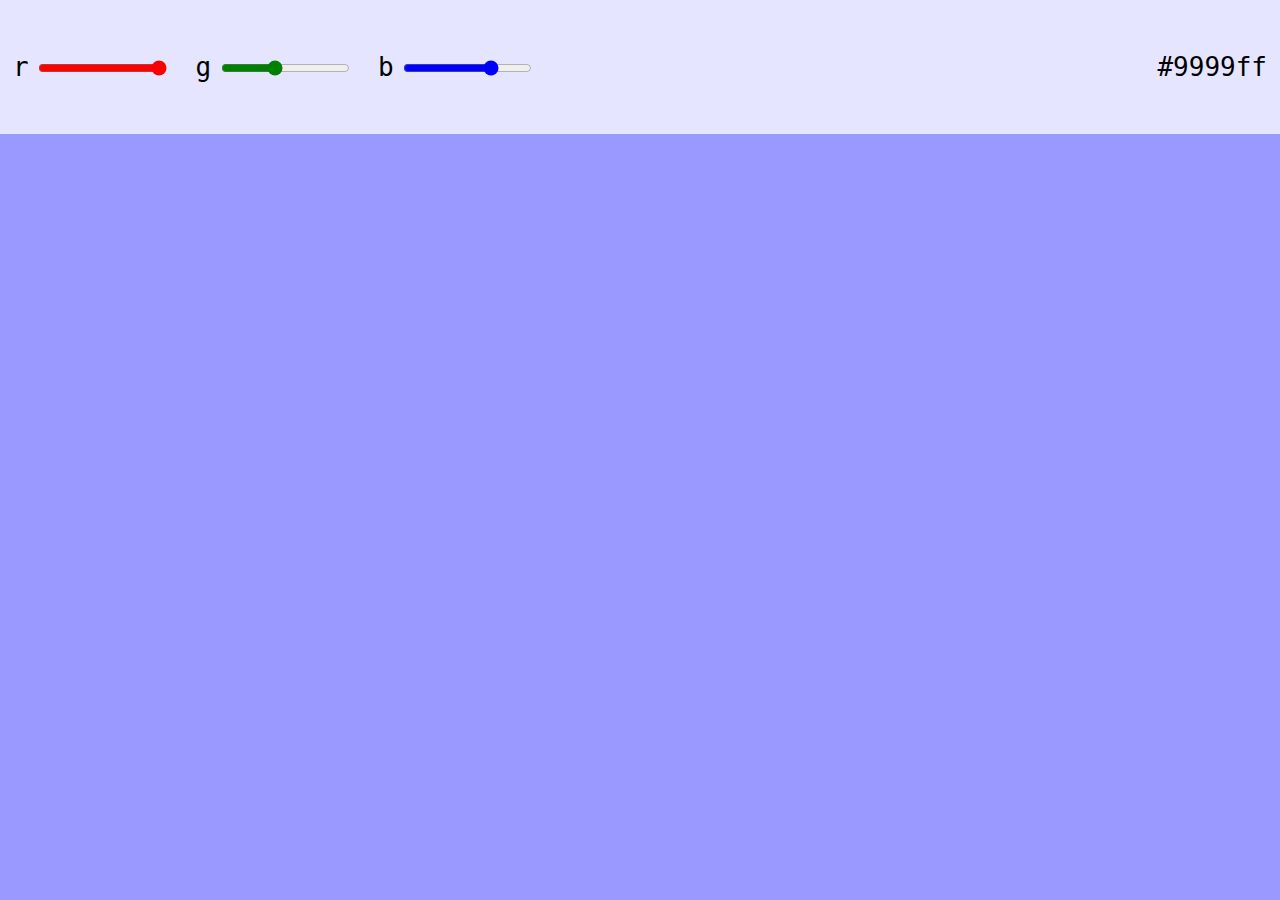
<file: Coding-Task-Color-Mixer/index.html>
<!DOCTYPE html>
<html lang="en">

<head>
    <meta charset="UTF-8" />
    <meta http-equiv="X-UA-Compatible" content="IE=edge" />
    <meta name="viewport" content="width=device-width, initial-scale=1.0" />
    <title>Color Mixer</title>
    <link rel="stylesheet" href="style.css" />
</head>

<body>
    <header>
        <div>
            <label for="red">r</label>
            <input type="range" id="red" step="1" min="0" max="255" value="255" />
        </div>
        <div>
            <label for="green">g</label>
            <input type="range" id="green" step="1" min="0" max="255" value="105" />
        </div>
        <div>
            <label for="blue">b</label>
            <input type="range" id="blue" step="1" min="0" max="255" value="180" />
        </div>
        <p id="color-value"></p>
    </header>
    <script src="script.js"></script>
</body>

</html>
</file>
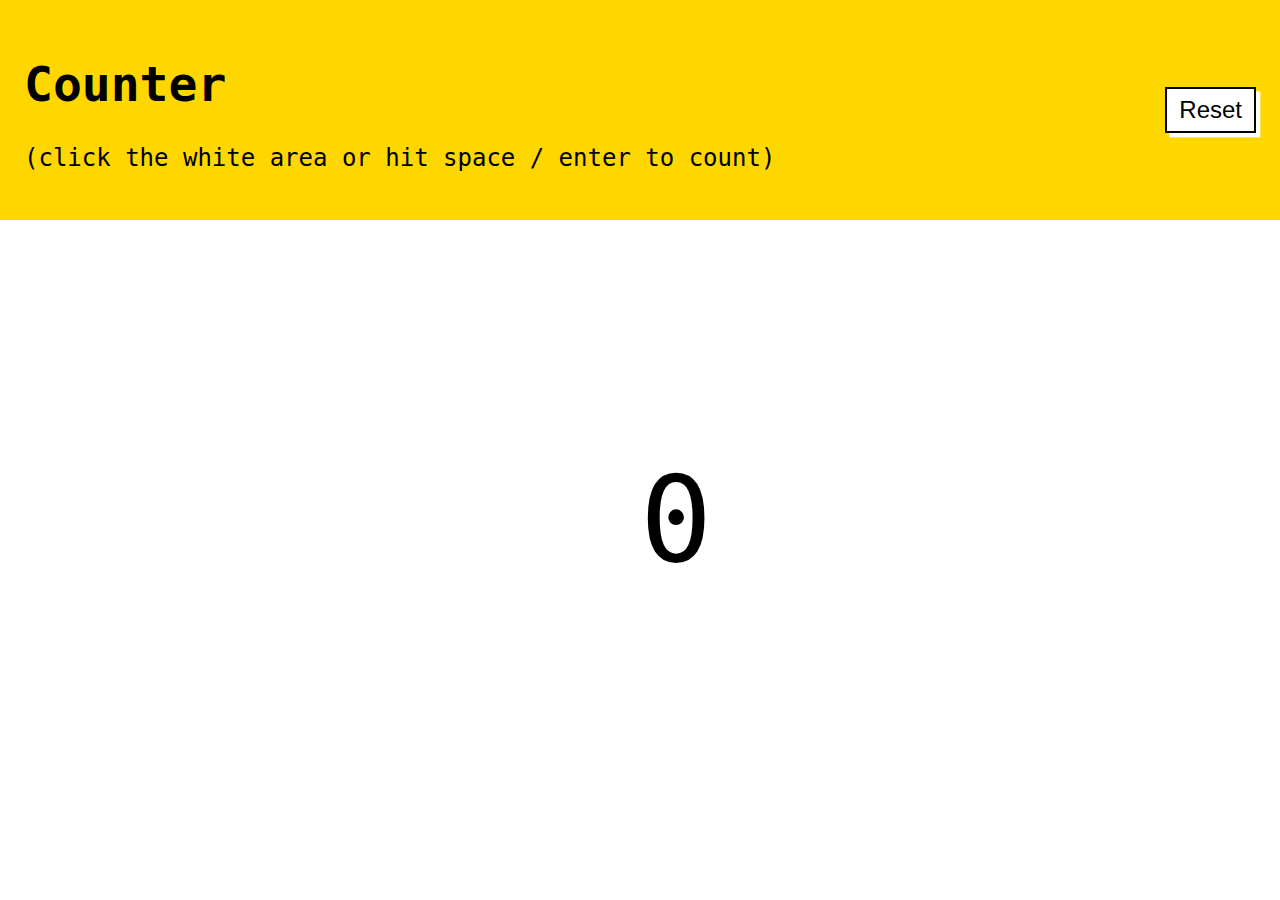
<file: Coding-Task-Counter/index.html>
<!DOCTYPE html>
<html lang="en">

<head>
    <meta charset="UTF-8" />
    <meta name="viewport" content="width=device-width, initial-scale=1.0" />
    <title>Counter</title>
    <link rel="stylesheet" href="style.css" />
</head>

<body>
    <header>
        <div>
            <h1>Counter</h1>
            <p>(click the white area or hit space / enter to count)</p>
        </div>
        <button>Reset</button>
    </header>
    <main>
        <div class="colorBox"></div>
        <div class="counterBox">
            <label id="counter">0</label>
        </div>
    </main>
    <script src="script.js"></script>
</body>

</html>
</file>
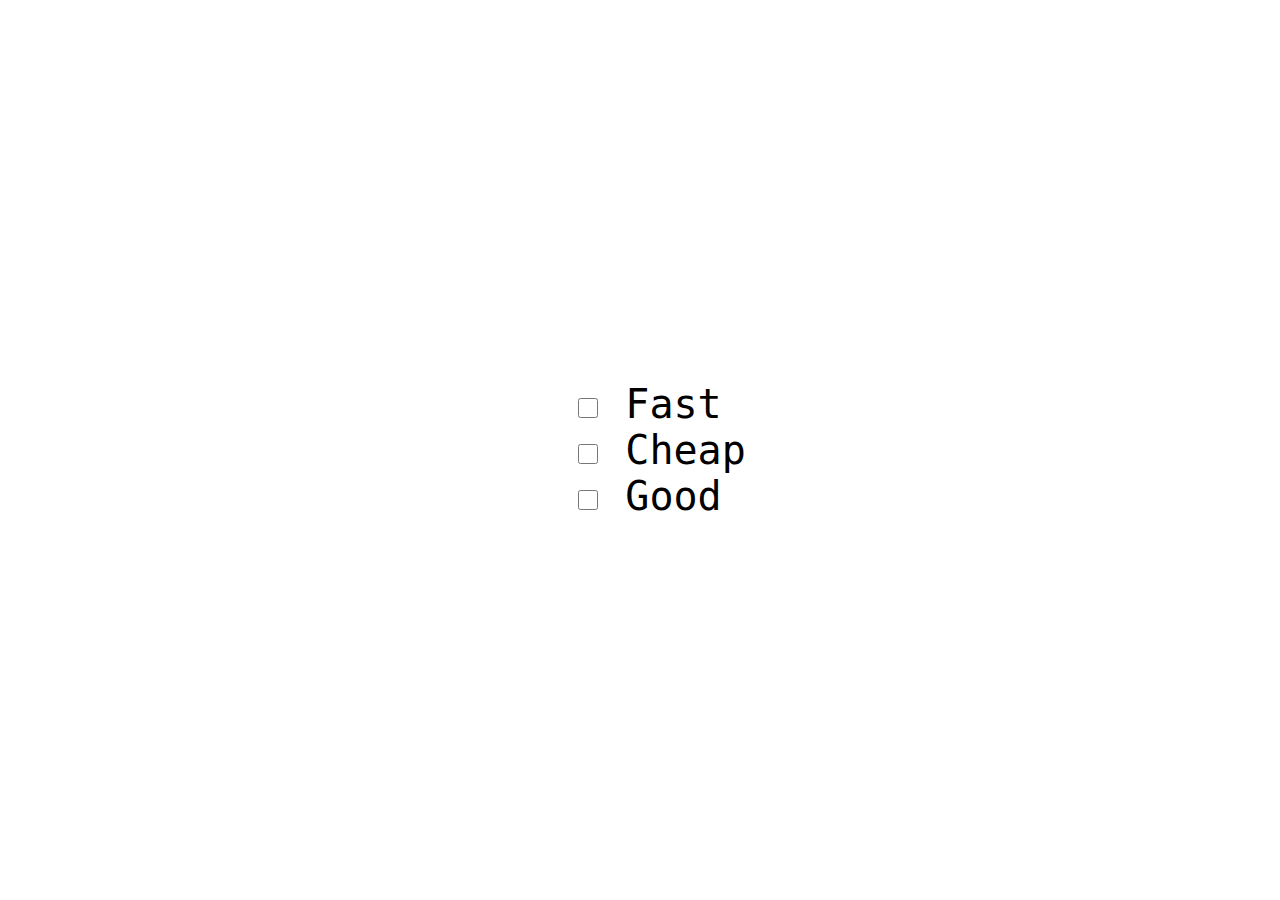
<file: Coding-Task-Fast-Cheap-Good/index.html>
<!DOCTYPE html>
<html lang="en">

<head>
    <meta charset="UTF-8">
    <meta name="viewport" content="width=device-width, initial-scale=1.0">
    <title>Fast Cheap Good</title>
    <link rel="stylesheet" href="style.css" />
    <link rel="preconnect" href="https://fonts.bunny.net">
    <link href="https://fonts.bunny.net/css?family=alexandria:300|chilanka:400|space-mono:400" rel="stylesheet" />
</head>

<body>
    <div class="flexen">
        <ul>
            <li>
                <label for="fast"></label>
                <input class="checkBox" type="checkbox" for="fast"> Fast
            </li>
            <li>
                <label for="cheap"></label>
                <input class="checkBox" type="checkbox" for="cheap"> Cheap
            </li>
            <li>
                <label for="good"></label>
                <input class="checkBox" type="checkbox" for="good"> Good
            </li>
        </ul>
    </div>
    <script src="script.js"></script>
</body>

</html>
</file>
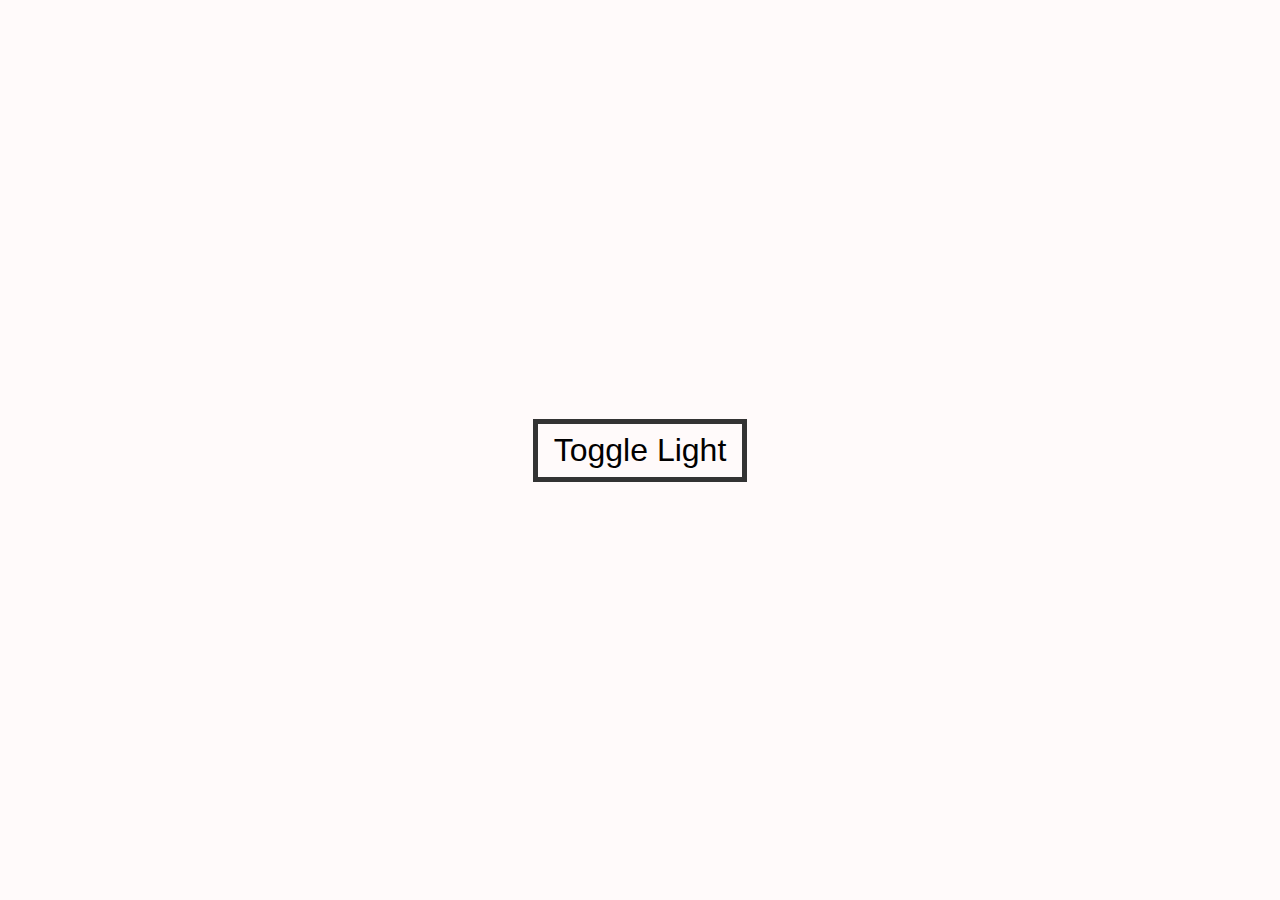
<file: Coding-Task-Light-Switch/index.html>
<!DOCTYPE html>
<html lang="en">

<head>
    <meta charset="UTF-8">
    <meta name="viewport" content="width=device-width, initial-scale=1.0">
    <title>Good Morning</title>
    <link rel="stylesheet" href="style.css" />
</head>

<body class="bodyLight" class="bodyDark">
    <button class="button" class="buttonDark">Toggle Light</button>
    <script src="script.js"></script>
</body>

</html>
</file>
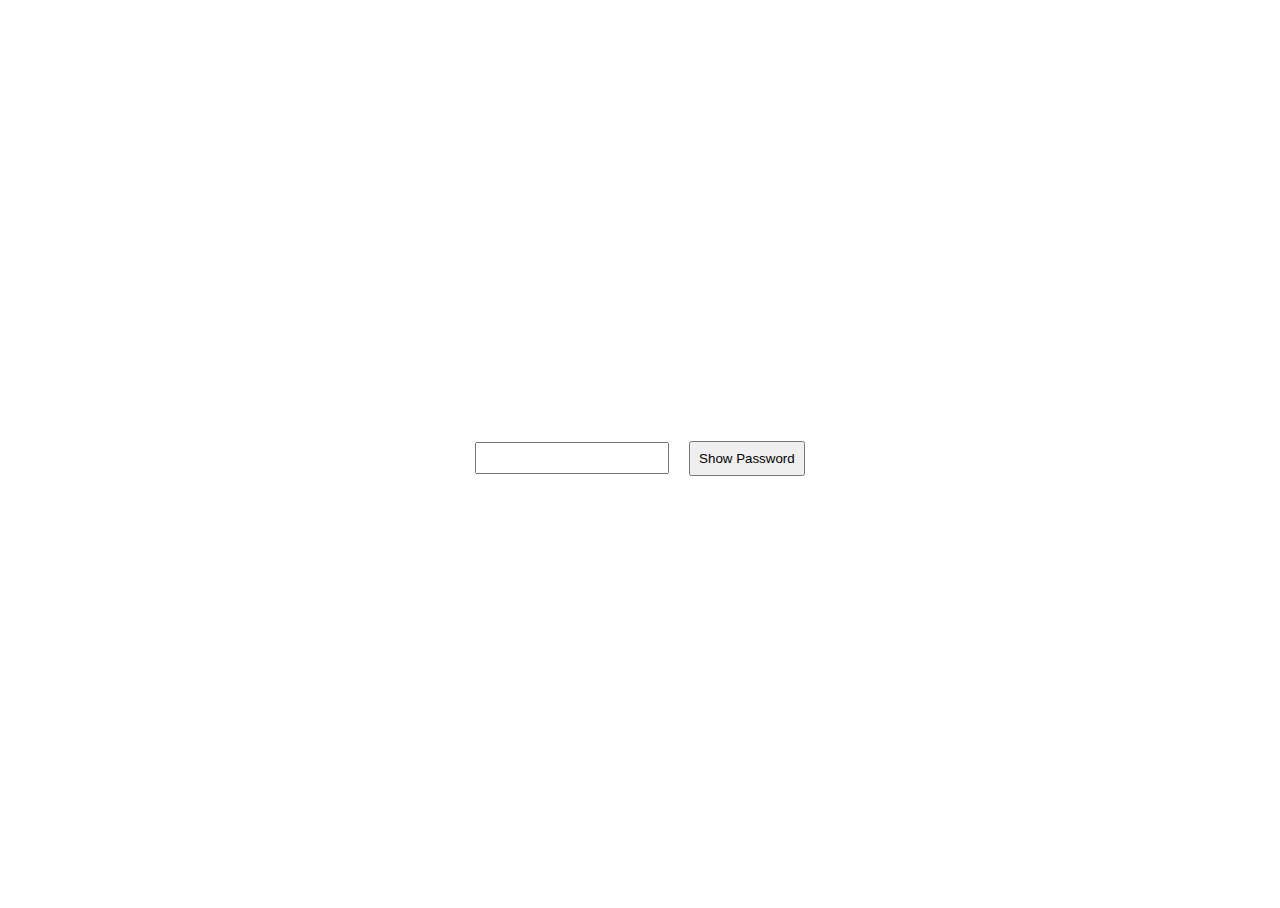
<file: Coding-Task-Password-Toggle/index.html>
<!DOCTYPE html>
<html lang="en">

<head>
    <meta charset="UTF-8">
    <meta name="viewport" content="width=device-width, initial-scale=1.0">
    <title>Document</title>
    <link rel="stylesheet" href="style.css" />
</head>

<body class="body">
    <form>
        <label for="passWord"></label>
        <input class="passwordHidden" id="passWord" type="password" name="password">
        <button class="buttonClick" class="button">Show Password</button>
    </form>
    <script src="script.js"></script>
</body>

</html>
</file>
<file: Coding-Task-Color-Mixer/style.css>
html {
  box-sizing: border-box;
  font-family: monospace;
}

body {
  margin: 0;
}

html,
body {
  height: 100%;
}

header {
  display: flex;
  flex-direction: row;
  justify-content: center;
  align-items: center;
  gap: 2rem;
  background-color: rgba(255, 255, 255, 0.75);
  padding: 2rem 1rem;
}

#color-value {
  margin-left: auto;
  font-size: 2rem;
}

input#red {
  /*accent-color => legt die Akzentfarbe für Benutzeroberflächensteuerelemente fest, die von bestimmten Elementen generiert werden*/
  accent-color: red;
}

input#green {
  accent-color: green;
}

input#blue {
  accent-color: blue;
}

label {
  font-size: 2rem;
}
</file>
<file: Coding-Task-Counter/style.css>
html,
body {
  height: 100%;
}

html {
  box-sizing: border-box;
  font-size: 1.5rem;
  font-family: monospace;
}

body {
  margin: 0;
  display: grid;
  grid-template-rows: auto 1fr;
}

header {
  background-color: gold;
  display: flex;
  justify-content: space-between;
  align-items: center;
  padding: 1rem;
}

button {
  cursor: pointer;
  border: 2px solid black;
  background-color: white;
  box-shadow: 0.18rem 0.18rem 0 white;
  font-size: 1rem;
  padding: 0.3rem 0.5rem;
}

.counterBox {
  display: flex;
  justify-content: center;
  align-items: center;
  transition: 0.25s background-size ease-in-out;
  position: absolute;
  left: 50%;
  top: 50%;
}

.colorBox {
  position: relative;
  left: 0;
  height: 100%;
  /*width für die breite der seite*/
  /*--colorCounter, um wert dynamisch festzulegen*/
  /*ist der wert für --colorCounter definiert, wird der wert als breite verwendet*/
  /*0% => standardwert, der verwendet wird, wenn --colorCounter nicht definiert ist*/
  /*--colorCounter variable kann an anderer stelle im stylesheet oder über JS gesetzt werden, um die breite des elements zu steuern*/
  width: var(--colorCounter, 0%);
  background-color: gold;
}

label {
  font-size: 5rem;
}
</file>
<file: Coding-Task-Fast-Cheap-Good/style.css>
* {
  box-sizing: border-box;
}
body {
  height: 100vh;
  margin: 0;
}
.flexen {
  height: 100%;
  display: flex;
  justify-content: center;
  align-items: center;
}
ul {
  list-style: none;
  font-family: "Space Mono", monospace;
  font-size: 2.5rem;
}
.checkBox {
  width: 20px;
  height: 20px;
}
</file>
<file: Coding-Task-Light-Switch/style.css>
* {
  box-sizing: border-box;
}
html,
body {
  height: 100%;
}
.bodyLight {
  display: flex;
  justify-content: center;
  align-items: center;
  margin: auto;
  background-color: snow;
  transform: background-color black transition 2s ease-in-out;
}
button {
  background-color: snow;
  border: solid 5px #333;
  padding: 0.5rem 1rem;
  font-size: 2rem;
  cursor: pointer;
  appearance: auto;
}
.bodyDark {
  background-color: #333;
}
.buttonDark {
  background-color: #333;
  color: white;
  border: solid white 5px;
  box-shadow: yellow 0 0 10px 5px;
}
</file>
<file: Coding-Task-Password-Toggle/style.css>
* {
  box-sizing: border-box;
}
.body {
  display: flex;
  justify-content: center;
  align-items: center;
}
html,
.body {
  height: 100%;
}
input {
  margin-right: 0.5rem;
  padding: 0.4rem;
}
button {
  margin-left: 0.5rem;
  padding: 0.5rem;
}
</file>
